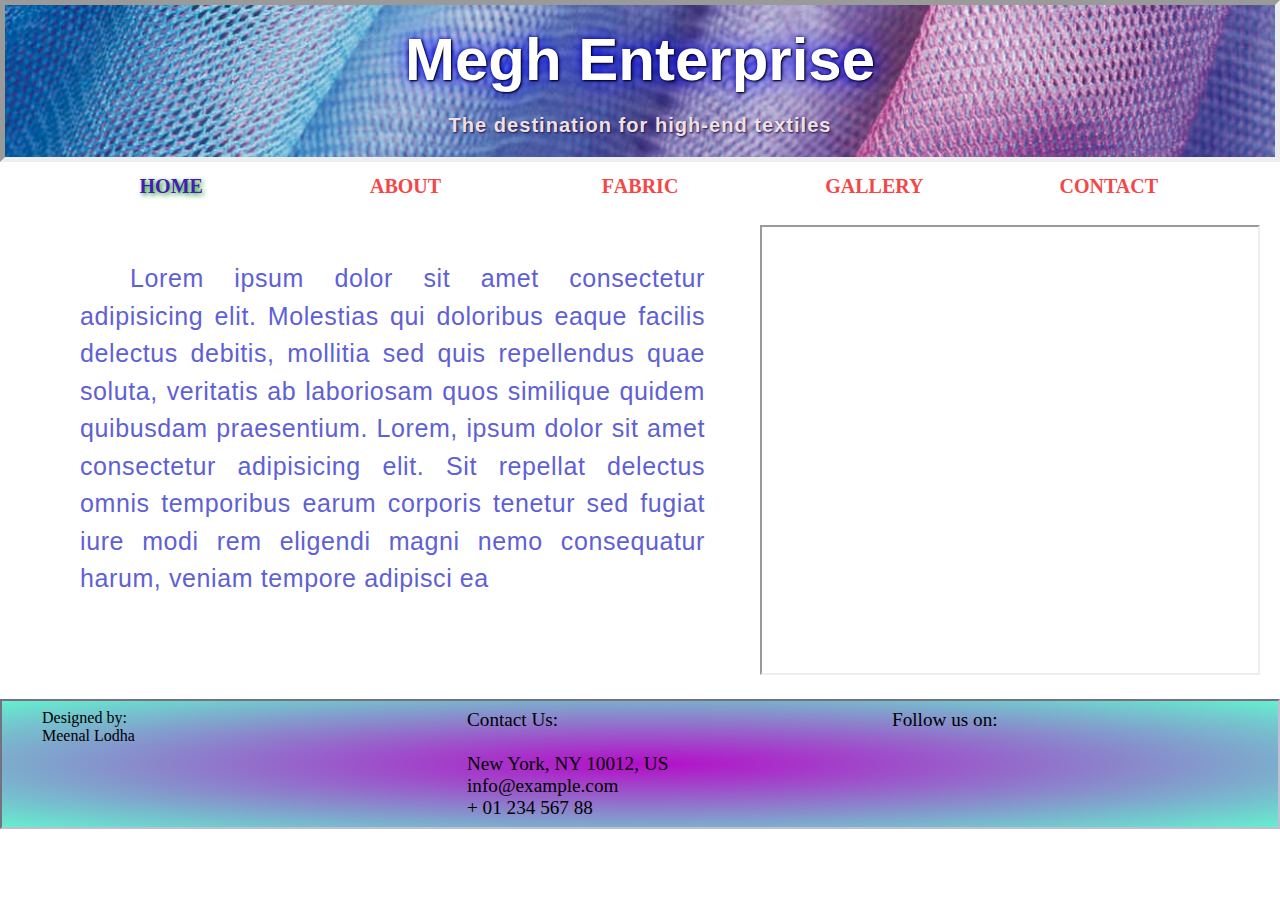
<file: index.html>
<!DOCTYPE html>
<html lang="en">
<head>
  <meta charset="UTF-8">
  <meta http-equiv="X-UA-Compatible" content="IE=edge">
  <meta name="viewport" content="width=device-width, initial-scale=1.0">
  <title>megh enterprise</title>
  <!-- fonticons -->
  <link rel="stylesheet" href="https://use.fontawesome.com/releases/v5.8.1/css/all.css" integrity="sha384-50oBUHEmvpQ+1lW4y57PTFmhCaXp0ML5d60M1M7uH2+nqUivzIebhndOJK28anvf" crossorigin="anonymous">
  <!-- fonticons -->
  <link rel="stylesheet" href="CSS/style.css">
</head>
<body>
 <div class="container">
  <header>
    <h1>Megh Enterprise</h1>
    <h6>The destination for high-end textiles</h6>
   
  </header>

  <nav>
   <ul>
     <li class="active"><a href="index.html">Home</a></li>
     <li><a href="about.html">About</a></li>
     <li><a href="fabric.html">Fabric</a></li>
     <li><a href="gallery.html">Gallery</a></li>
     <li><a href="contact.html">Contact</a></li>
   </ul>
 </nav>
</div>
<!------------------------------------------------------------------------------------------------------->

<main>
 <div> <p>Lorem ipsum dolor sit amet consectetur adipisicing elit. Molestias qui doloribus eaque facilis delectus debitis, mollitia sed quis repellendus quae soluta, veritatis ab laboriosam quos similique quidem quibusdam praesentium. Lorem, ipsum dolor sit amet consectetur adipisicing elit. Sit repellat delectus omnis temporibus earum corporis tenetur sed fugiat iure modi rem eligendi magni nemo consequatur harum, veniam tempore adipisci ea</p>
 </div>
 

 <aside>
  <iframe width="500" height="450" src="https://www.youtube.com/embed/XT-RCDcZIpE">
  </iframe>
 </aside>

</main>

<!------------------------------------------------------------------------------------------------------->
 <footer>

  <div class="creat">
   <p>Designed by:</p>
   <p>Meenal Lodha</p>
  </div>

  <div class="contact">
    <p id="contact">Contact Us:</p><br>
   <p><i class="fas fa-home mr-3"></i> New York, NY 10012, US</p>
   <p><i class="fas fa-envelope mr-3"></i> info@example.com</p>
   <p><i class="fas fa-phone mr-3"></i> + 01 234 567 88</p>
  </div>

  <div class="social">
    <p>Follow us on:</p><br>
   <a class="profile-link" href="https://facebook.com/" target="_blank"><i class="fab fa-facebook"></i></a>
   &nbsp;
<a class="profile-link" href="https://www.instagram.com/" target="_blank"><i class="fab fa-instagram"></i></a>
&nbsp;
   <a class="profile-link" href="https://twitter.com/" target="_blank"><i class="fab fa-twitter"></i></a>
   &nbsp;
  <a class="profile-link" href="https://www.linkedin.com/" target="_blank"><i class="fab fa-linkedin"></i></a>

   </div>
 </footer>

 

</body>
</html>
</file>
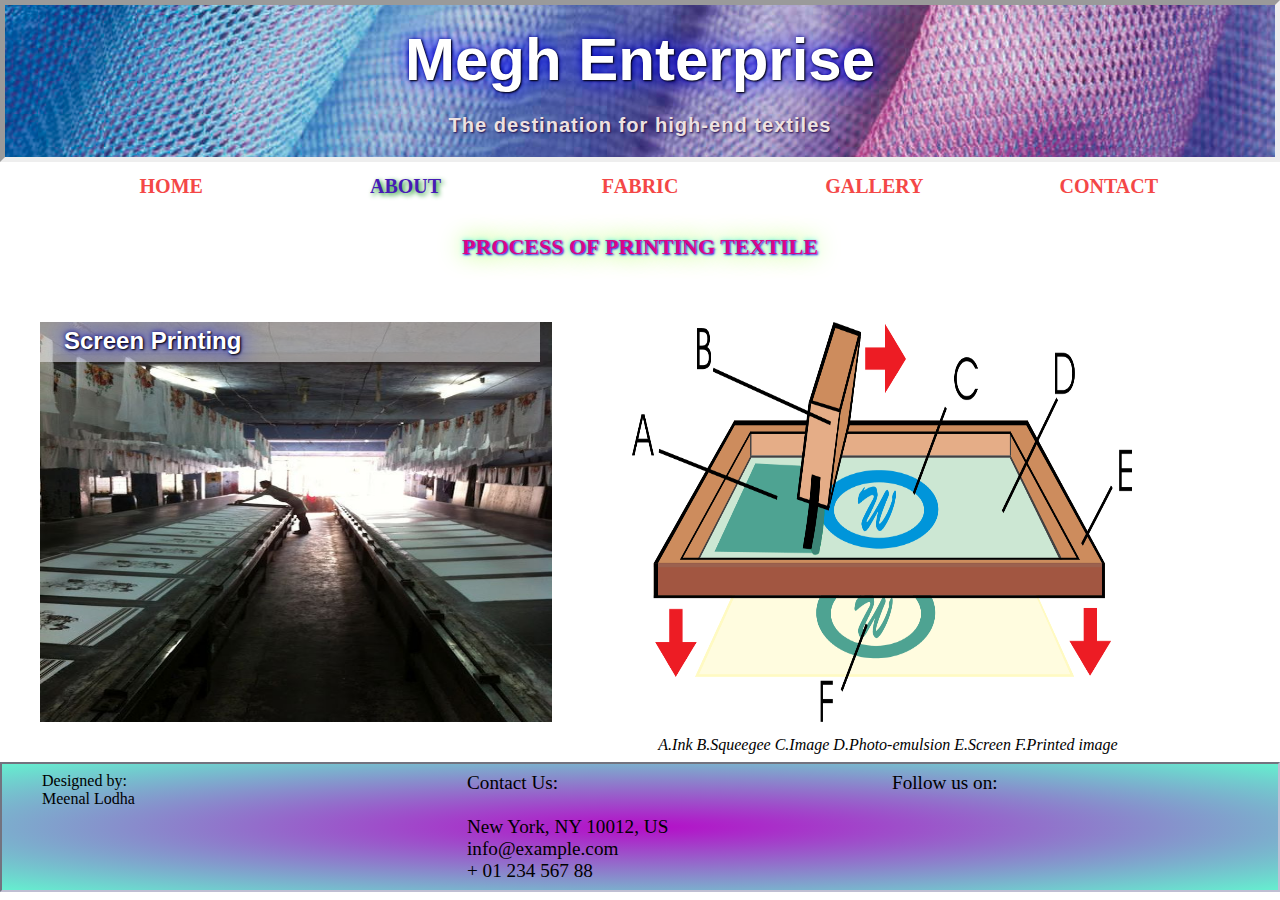
<file: about.html>
<!DOCTYPE html>
<html lang="en">
<head>
  <meta charset="UTF-8">
  <meta http-equiv="X-UA-Compatible" content="IE=edge">
  <meta name="viewport" content="width=device-width, initial-scale=1.0">
  <title>megh enterprise</title>
  <!-- fonticons -->
  <link rel="stylesheet" href="https://use.fontawesome.com/releases/v5.8.1/css/all.css" integrity="sha384-50oBUHEmvpQ+1lW4y57PTFmhCaXp0ML5d60M1M7uH2+nqUivzIebhndOJK28anvf" crossorigin="anonymous">
  <!-- fonticons -->
  <link rel="stylesheet" href="CSS/style.css">
</head>
<body>
 <div class="container">
  <header>
    <h1>Megh Enterprise</h1>
    <h6>The destination for high-end textiles</h6>
   
  </header>

  <nav>
   <ul>
     <li><a href="index.html">Home</a></li>
     <li class="active"><a href="about.html">About</a></li>
     <li><a href="fabric.html">Fabric</a></li>
     <li><a href="gallery.html">Gallery</a></li>
     <li><a href="contact.html">Contact</a></li>
   </ul>
 </nav>
</div>
<!------------------------------------------------------------------------------------------------------->

<div class="about">
 <h1 class="topline">Process Of Printing Textile</h1>
</div>

 <div class="section one">
  
  <div class="overlay">
    <h2>Screen Printing</h2>
    <br>
   <p>Screen printing is a printing technique where a mesh is used to transfer ink (or dye) onto a substrate, except in areas made impermeable to the ink by a blocking stencil. A blade or squeegee is moved across the screen to fill the open mesh apertures with ink, and a reverse stroke then causes the screen to touch the substrate momentarily along a line of contact. This causes the ink to wet the substrate and be pulled out of the mesh apertures as the screen springs back after the blade has passed. One colour is printed at a time, so several screens can be used to produce a multi-coloured image or design.</p>

  </div>
 
 </div>  

 
  <div class="section two">
      <img src="images/screen.png" alt="screen discription" height="400" width="500">
      
      <div class="desc">A.Ink
        B.Squeegee
         C.Image
          D.Photo-emulsion
           E.Screen
            F.Printed image
      </div>
   
         
  </div>



<!------------------------------------------------------------------------------------------------------->

 <footer>

  <div class="creat">
   <p>Designed by:</p>
   <p>Meenal Lodha</p>
  </div>

  <div class="contact">
    <p id="contact">Contact Us:</p><br>
   <p><i class="fas fa-home mr-3"></i> New York, NY 10012, US</p>
   <p><i class="fas fa-envelope mr-3"></i> info@example.com</p>
   <p><i class="fas fa-phone mr-3"></i> + 01 234 567 88</p>
  </div>

  <div class="social">
    <p>Follow us on:</p><br>
   <a class="profile-link" href="https://facebook.com/" target="_blank"><i class="fab fa-facebook"></i></a>
   &nbsp;
<a class="profile-link" href="https://www.instagram.com/" target="_blank"><i class="fab fa-instagram"></i></a>
&nbsp;
   <a class="profile-link" href="https://twitter.com/" target="_blank"><i class="fab fa-twitter"></i></a>
   &nbsp;
  <a class="profile-link" href="https://www.linkedin.com/" target="_blank"><i class="fab fa-linkedin"></i></a>

   </div>
 </footer>

 

</body>
</html>
</file>
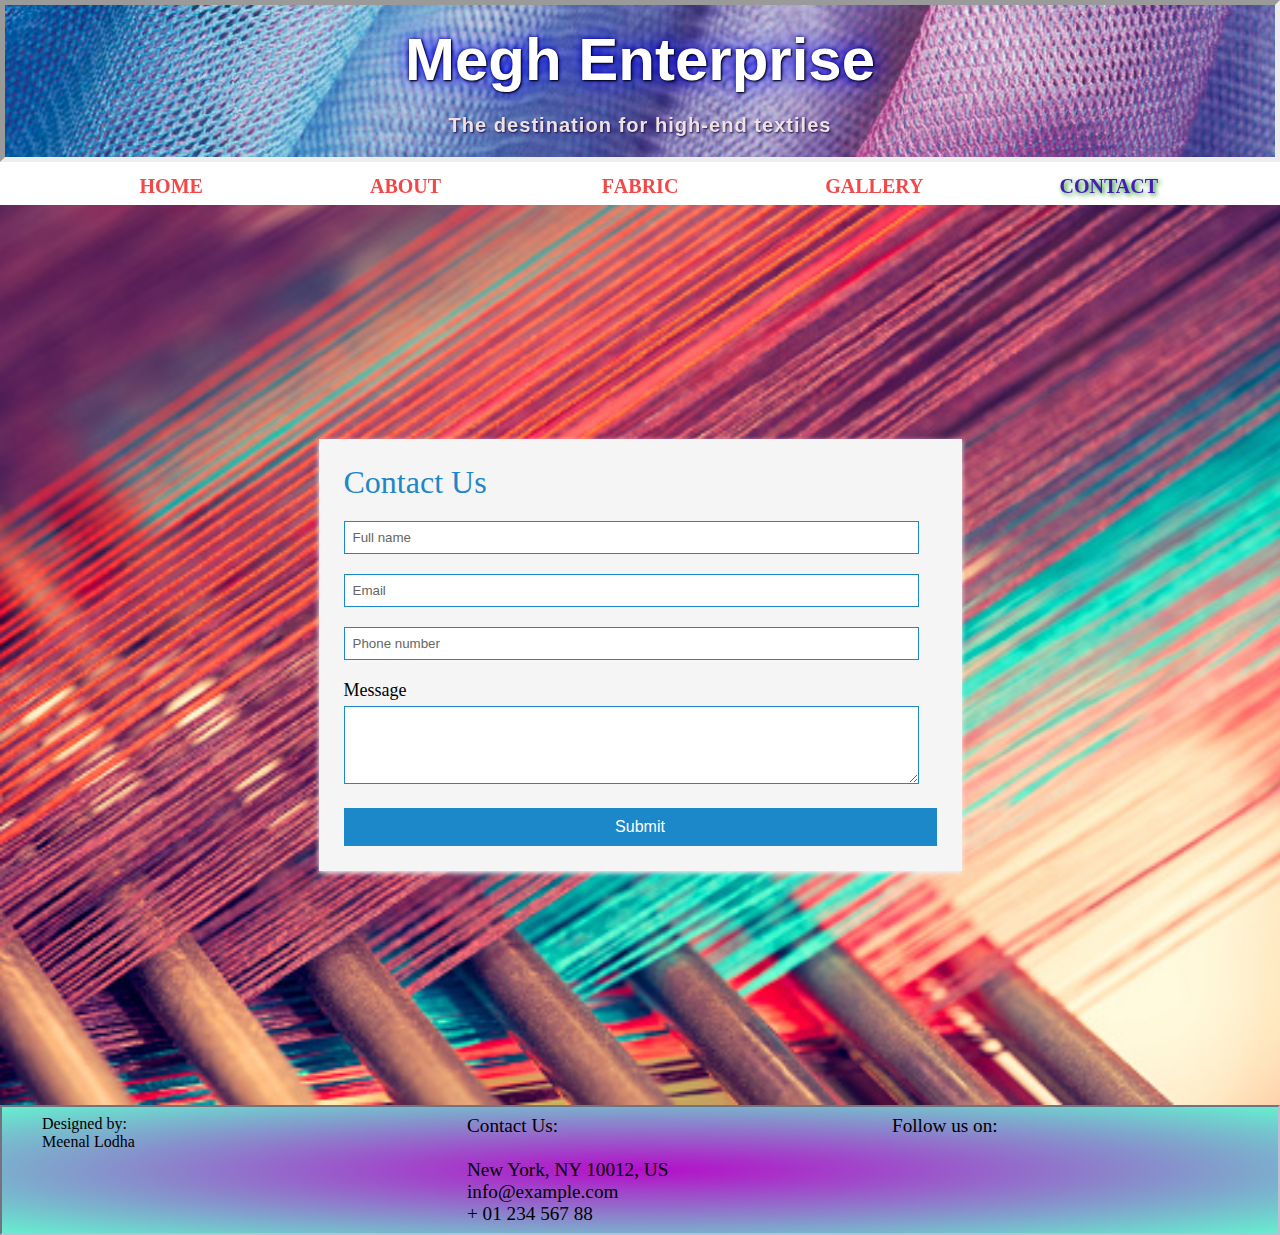
<file: contact.html>
<!DOCTYPE html>
<html lang="en">
<head>
  <meta charset="UTF-8">
  <meta http-equiv="X-UA-Compatible" content="IE=edge">
  <meta name="viewport" content="width=device-width, initial-scale=1.0">
  <title>megh enterprise</title>
  <!-- fonticons -->
  <link rel="stylesheet" href="https://use.fontawesome.com/releases/v5.8.1/css/all.css" integrity="sha384-50oBUHEmvpQ+1lW4y57PTFmhCaXp0ML5d60M1M7uH2+nqUivzIebhndOJK28anvf" crossorigin="anonymous">
  <!-- fonticons -->
  <link rel="stylesheet" href="CSS/style.css">
</head>
<body>
 <div class="container">
  <header>
    <h1>Megh Enterprise</h1>
    <h6>The destination for high-end textiles</h6>
   
  </header>

  <nav>
   <ul>
     <li><a href="index.html">Home</a></li>
     <li><a href="about.html">About</a></li>
     <li><a href="fabric.html">Fabric</a></li>
     <li><a href="gallery.html">Gallery</a></li>
     <li class="active"><a href="contact.html">Contact</a></li>
   </ul>
 </nav>
</div>
<!------------------------------------------------------------------------------------------------------->

<div class="main-block">
 <form action="/">
   <h1 id="contacthead">Contact Us</h1>
   <div class="info">
     <input class="fname" type="text" name="name" placeholder="Full name">
     <input type="text" name="name" placeholder="Email">
     <input type="text" name="name" placeholder="Phone number">
   </div>
   <p id="contactmsg">Message</p>
   <div>
     <textarea rows="4"></textarea>
   </div>
   <button type="submit">Submit</button>
 </form>
</div>

<!------------------------------------------------------------------------------------------------------->
 <footer>

  <div class="creat">
   <p>Designed by:</p>
   <p>Meenal Lodha</p>
  </div>

  <div class="contact">
    <p id="contact">Contact Us:</p><br>
   <p><i class="fas fa-home mr-3"></i> New York, NY 10012, US</p>
   <p><i class="fas fa-envelope mr-3"></i> info@example.com</p>
   <p><i class="fas fa-phone mr-3"></i> + 01 234 567 88</p>
  </div>

  <div class="social">
    <p>Follow us on:</p><br>
   <a class="profile-link" href="https://facebook.com/" target="_blank"><i class="fab fa-facebook"></i></a>
   &nbsp;
<a class="profile-link" href="https://www.instagram.com/" target="_blank"><i class="fab fa-instagram"></i></a>
&nbsp;
   <a class="profile-link" href="https://twitter.com/" target="_blank"><i class="fab fa-twitter"></i></a>
   &nbsp;
  <a class="profile-link" href="https://www.linkedin.com/" target="_blank"><i class="fab fa-linkedin"></i></a>

   </div>
 </footer>

 

</body>
</html>
</file>
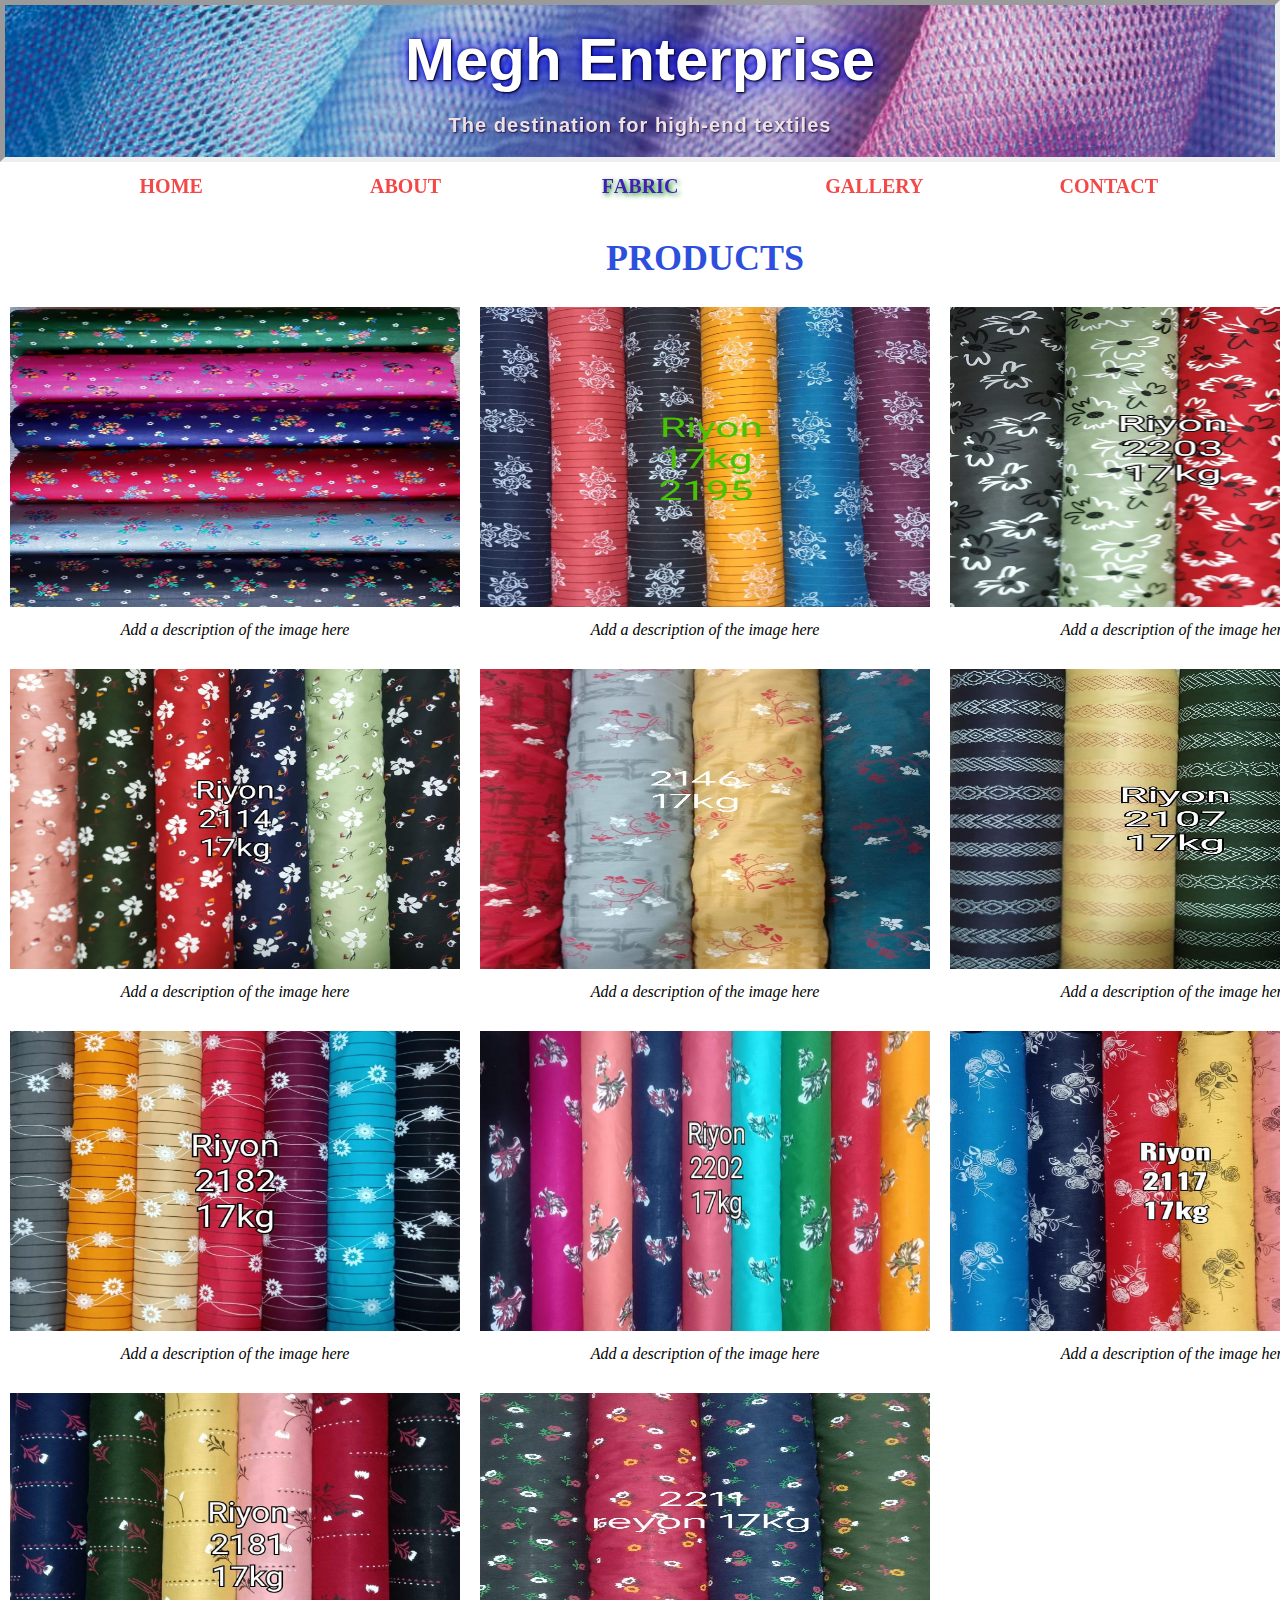
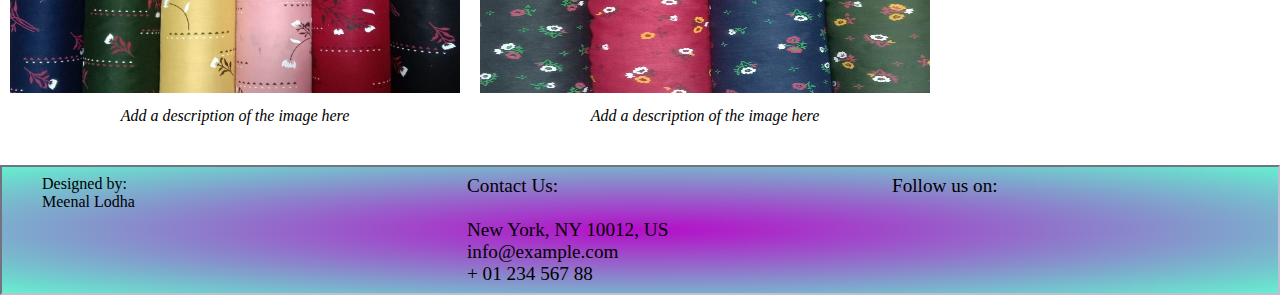
<file: fabric.html>
<!DOCTYPE html>
<html lang="en">
<head>
  <meta charset="UTF-8">
  <meta http-equiv="X-UA-Compatible" content="IE=edge">
  <meta name="viewport" content="width=device-width, initial-scale=1.0">
  <title>megh enterprise</title>
  <!-- fonticons -->
  <link rel="stylesheet" href="https://use.fontawesome.com/releases/v5.8.1/css/all.css" integrity="sha384-50oBUHEmvpQ+1lW4y57PTFmhCaXp0ML5d60M1M7uH2+nqUivzIebhndOJK28anvf" crossorigin="anonymous">
  <!-- fonticons -->
  <link rel="stylesheet" href="CSS/style.css">
</head>
<body>
 <div class="container">
  <header>
    <h1>Megh Enterprise</h1>
    <h6>The destination for high-end textiles</h6>
   
  </header>

  <nav>
   <ul>
     <li><a href="index.html">Home</a></li>
     <li><a href="about.html">About</a></li>
     <li class="active"><a href="fabric.html">Fabric</a></li>
     <li><a href="gallery.html">Gallery</a></li>
     <li><a href="contact.html">Contact</a></li>
   </ul>
 </nav>
</div>

<!------------------------------------------------------------------------------------------------------->




<div class="table-responsive-sm">
<table class="table table-hover">
 <caption><h2>PRODUCTS</h2></caption>
 <tr>
  <td>
 
    <a target="_blank" href="images/m1.jpeg">
      <img src="images/m1.jpeg" alt="Cinque Terre" width="200" height="300">
    </a>
    <div class="desc">Add a description of the image here</div>
 
</td>

<td>
    <a target="_blank" href="images/m2.jpeg">
      <img src="images/m2.jpeg" alt="Forest" width="200" height="300">
    </a>
    <div class="desc">Add a description of the image here</div>
 </td>

 <td>
    <a target="_blank" href="images/m3.jpeg">
      <img src="images/m3.jpeg" alt="Northern Lights" width="200" height="300">
    </a>
    <div class="desc">Add a description of the image here</div>
 
</td>
</tr>

<tr>
 <td>

    <a target="_blank" href="images/m4.jpeg">
      <img src="images/m4.jpeg" alt="Mountains" width="200" height="300">
    </a>
    <div class="desc">Add a description of the image here</div>
 
</td>
<td>

   <a target="_blank" href="images/m5.jpeg">
     <img src="images/m5.jpeg" alt="Mountains" width="200" height="300">
   </a>
   <div class="desc">Add a description of the image here</div>
 
</td>
<td>

   <a target="_blank" href="images/m6.jpeg">
     <img src="images/m6.jpeg" alt="Mountains" width="200" height="300">
   </a>
   <div class="desc">Add a description of the image here</div>
 
</td>
</tr>
<tr>
 <td>

   <a target="_blank" href="images/m7.jpeg">
     <img src="images/m7.jpeg" alt="Mountains" width="200" height="300">
   </a>
   <div class="desc">Add a description of the image here</div>

</td>
<td>

   <a target="_blank" href="images/m8.jpeg">
     <img src="images/m8.jpeg" alt="Mountains" width="200" height="300">
   </a>
   <div class="desc">Add a description of the image here</div>
 
</td>
<td>

   <a target="_blank" href="images/m9.jpeg">
     <img src="images/m9.jpeg" alt="Mountains" width="200" height="300">
   </a>
   <div class="desc">Add a description of the image here</div>
 
</td>
</tr>
<tr>
 <td>

   <a target="_blank" href="images/m10.jpeg">
     <img src="images/m10.jpeg" alt="Mountains" width="200" height="300">
   </a>
   <div class="desc">Add a description of the image here</div>

</td>
<td>

   <a target="_blank" href="images/m11.jpeg">
     <img src="images/m11.jpeg" alt="Mountains" width="200" height="300">
   </a>
   <div class="desc">Add a description of the image here</div>

</td>
</tr>
</table>

</div>
<div class="clearfix"></div>
  
   
    
      
    
      
    




<!------------------------------------------------------------------------------------------------------->
 <footer>

  <div class="creat">
   <p>Designed by:</p>
   <p>Meenal Lodha</p>
  </div>

  <div class="contact">
    <p id="contact">Contact Us:</p><br>
   <p><i class="fas fa-home mr-3"></i> New York, NY 10012, US</p>
   <p><i class="fas fa-envelope mr-3"></i> info@example.com</p>
   <p><i class="fas fa-phone mr-3"></i> + 01 234 567 88</p>
  </div>

  <div class="social">
    <p>Follow us on:</p><br>
   <a class="profile-link" href="https://facebook.com/" target="_blank"><i class="fab fa-facebook"></i></a>
   &nbsp;
<a class="profile-link" href="https://www.instagram.com/" target="_blank"><i class="fab fa-instagram"></i></a>
&nbsp;
   <a class="profile-link" href="https://twitter.com/" target="_blank"><i class="fab fa-twitter"></i></a>
   &nbsp;
  <a class="profile-link" href="https://www.linkedin.com/" target="_blank"><i class="fab fa-linkedin"></i></a>

   </div>
 </footer>

 

</body>
</html>
</file>
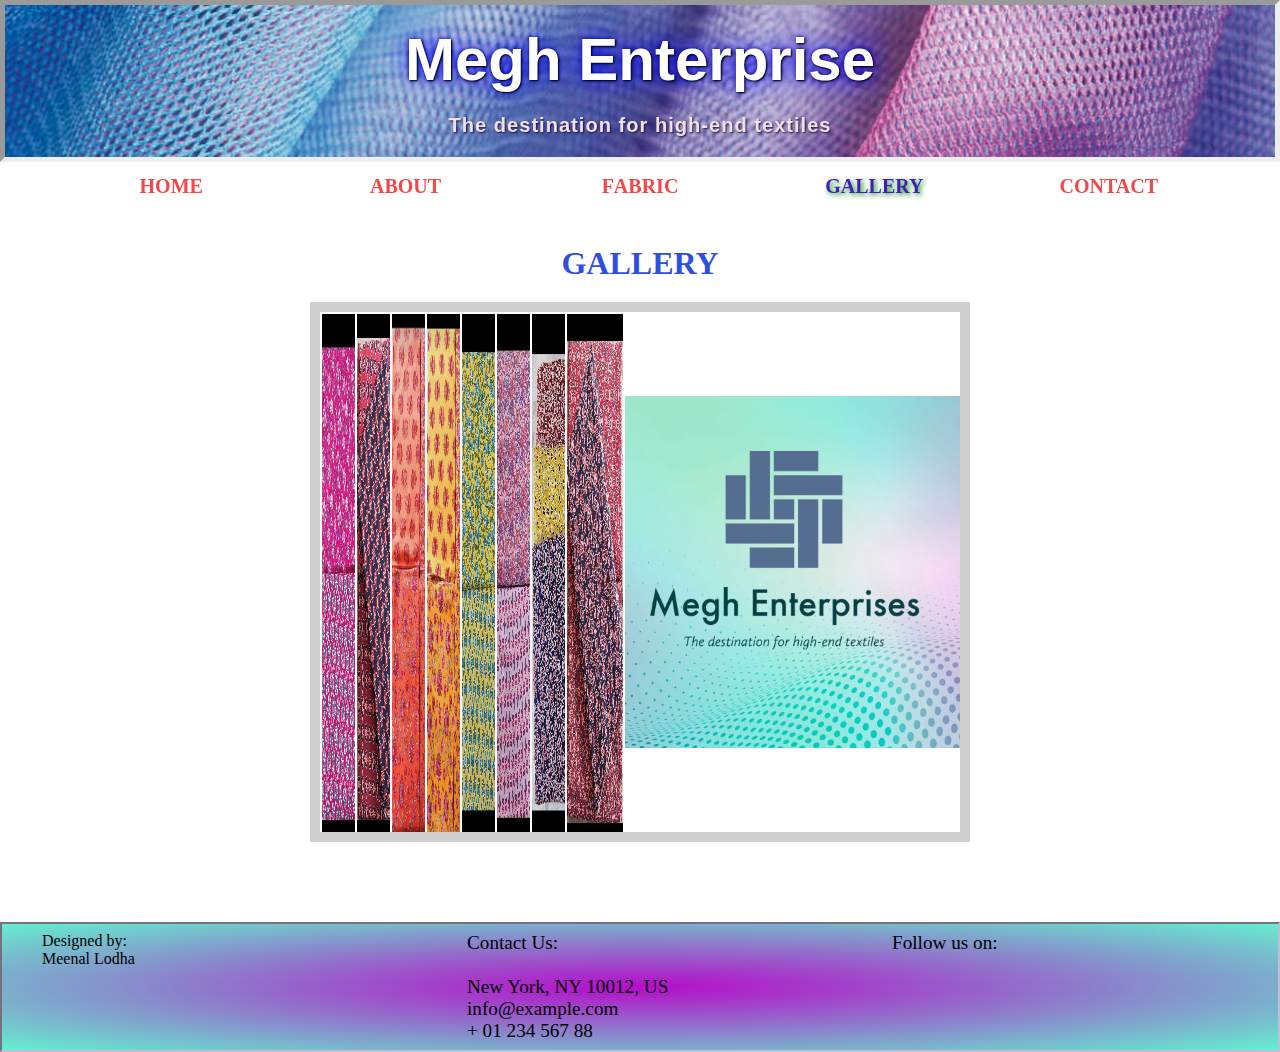
<file: gallery.html>
<!DOCTYPE html>
<html lang="en">
<head>
  <meta charset="UTF-8">
  <meta http-equiv="X-UA-Compatible" content="IE=edge">
  <meta name="viewport" content="width=device-width, initial-scale=1.0">
  <title>megh enterprise</title>
  <!-- fonticons -->
  <link rel="stylesheet" href="https://use.fontawesome.com/releases/v5.8.1/css/all.css" integrity="sha384-50oBUHEmvpQ+1lW4y57PTFmhCaXp0ML5d60M1M7uH2+nqUivzIebhndOJK28anvf" crossorigin="anonymous">
  <!-- fonticons -->
  <link rel="stylesheet" href="CSS/style.css">
</head>
<body>
 <div class="container">
  <header>
    <h1>Megh Enterprise</h1>
    <h6>The destination for high-end textiles</h6>
   
  </header>

  <nav>
   <ul>
     <li><a href="index.html">Home</a></li>
     <li><a href="about.html">About</a></li>
     <li><a href="fabric.html">Fabric</a></li>
     <li class="active"><a href="gallery.html">Gallery</a></li>
     <li><a href="contact.html">Contact</a></li>
   </ul>
 </nav>
</div>
<!------------------------------------------------------------------------------------------------------->
<div id="holder">

 <!---<h3>vertical</h3>
 <ul id="vgallery">
  <li><a href="#"><img src="images/m1.jpeg" alt="#1" title="#1"></a></li>
  <li><a href="#"><img src="images/m2.jpeg" alt="#2" title="#2"></a></li>
  <li><a href="#"><img src="images/m3.jpeg" alt="#3" title="#3"></a></li>
  <li><a href="#"><img src="images/m4.jpeg" alt="#4" title="#4"></a></li>
  <li><a href="#"><img src="images/m5.jpeg" alt="#5" title="#5"></a></li>
  <li><a href="#"><img src="images/m6.jpeg" alt="#6" title="#6"></a></li>
  <li><a href="#"><img src="images/m7.jpeg" alt="#7" title="#7"></a></li>
  <li><a href="#"><img src="images/m8.jpeg" alt="#8" title="#8"></a></li>
 </ul> --->

 <h3>GALLERY</h3>
 <ul id="hgallery">
  <li><a href="#"><img src="images/g1.jpg" alt="#1" title="#1"></a></li>
  <li><a href="#"><img src="images/g2.jpg" alt="#2" title="#2"></a></li>
  <li><a href="#"><img src="images/g3.jpg" alt="#3" title="#3"></a></li>
  <li><a href="#"><img src="images/g4.jpg" alt="#4" title="#4"></a></li>
  <li><a href="#"><img src="images/g5.jpg" alt="#5" title="#5"></a></li>
  <li><a href="#"><img src="images/g6.jpg" alt="#6" title="#6"></a></li>
  <li><a href="#"><img src="images/g7.jpg" alt="#7" title="#7"></a></li>
  <li><a href="#"><img src="images/g8.jpg" alt="#8" title="#8"></a></li>
 </ul>
</div>


<!------------------------------------------------------------------------------------------------------->
 <footer>

  <div class="creat">
   <p>Designed by:</p>
   <p>Meenal Lodha</p>
  </div>

  <div class="contact">
    <p id="contact">Contact Us:</p><br>
   <p><i class="fas fa-home mr-3"></i> New York, NY 10012, US</p>
   <p><i class="fas fa-envelope mr-3"></i> info@example.com</p>
   <p><i class="fas fa-phone mr-3"></i> + 01 234 567 88</p>
  </div>

  <div class="social">
    <p>Follow us on:</p><br>
   <a class="profile-link" href="https://facebook.com/" target="_blank"><i class="fab fa-facebook"></i></a>
   &nbsp;
<a class="profile-link" href="https://www.instagram.com/" target="_blank"><i class="fab fa-instagram"></i></a>
&nbsp;
   <a class="profile-link" href="https://twitter.com/" target="_blank"><i class="fab fa-twitter"></i></a>
   &nbsp;
  <a class="profile-link" href="https://www.linkedin.com/" target="_blank"><i class="fab fa-linkedin"></i></a>

   </div>
 </footer>

 

</body>
</html>
</file>
<file: CSS/style.css>
*{
 box-sizing: border-box;
 margin: 0;
 padding: 0;
 
}

/*--------------------------------------header-------------------------------------*/

.container{
 top:0;
 left: 0;
 right:0;
 position: sticky;
}
 header{
  
  border: 5px inset;
  background-color: rgb(235, 172, 205);
  background-image: url('../images/bg2.jpg');
  background-repeat: no-repeat;
  background-size: cover;
  background-position: center;
  font-size: 30px;
  text-align: center;
  padding: 20px;
  
 }

 header>h1 {
  color: white;
  text-shadow: 1px 1px 2px black, 0 0 25px blue, 0 0 5px darkblue;
  font-family:'Trebuchet MS', 'Lucida Sans Unicode', 'Lucida Grande', 'Lucida Sans', Arial, sans-serif;
}

header>h6{
 padding-top: 20px;
 color: rgb(237, 225, 225);
 text-shadow: 1px 1px 2px rgb(32, 11, 71);
 font-family:sans-serif;
 letter-spacing: 1px;
}

nav{
 border: 2px hidden blue;
 background-color: white;
 }

ul{
 text-align: center;
}

nav>ul>li{
 display:inline-block;
 line-height: 1.8em;
 width: 200px;
 font-family: serif;
 font-size: 1.8em;
 
}

nav>ul>li>a{
 color: rgb(244, 71, 71);
 text-decoration: none;
 
 font-variant: all-petite-caps;
 font-weight: 900;
}
nav>ul>li>a:hover, a:active{
 color:rgb(12, 101, 12);
 text-shadow: 2px 2px 5px rgb(7, 142, 18);
 font-size: 1.2em;;
}

li.active a{
 color:rgb(71, 27, 182);
 text-shadow: 2px 2px 5px rgb(7, 142, 18);
}
/*--------------------------------------header-------------------------------------*/


/*------------------------INDEX PAGE----------------------------------------------*/
main{
 display:flex;
 padding-top: 20px;
 padding-bottom: 20px;
}
main>div{
 flex: 1;
 border: 2px hidden rgb(238, 238, 227);
 margin-left: 20px;
 
}

main>div>p{
 display: block;
 margin-top: 1em;
 margin-bottom: 1em;
 margin-left: 2em;
 margin-right: 1em;
 text-indent: 50px;
 line-height: 1.5;
 letter-spacing: 0.6px;
 text-align: justify;
 font-size: 25px;
 font-family: Arial, Helvetica, sans-serif;
 color: rgb(96, 96, 214);

 padding: 10px;
  
  border-radius: 25px;
}
aside{
 
 padding-left: 20px;
 margin-right: 20px;
}
/*------------------------INDEX PAGE----------------------------------------------*/

/*----------------------------footer-------------------------------*/
footer{
  
 display: flex;
  justify-content: space-between;
  border: 2px inset rgb(191, 191, 211);
  padding: 8px;
  background-image: radial-gradient(rgb(181, 13, 200),rgb(101, 239, 207));
 
  width: 100%;
  bottom: 0;
}

.creat, .contact, .social{
 width: 30%;
}
.creat{
 margin-left: 2em;
}
.contact{
 font-size: 1.2em;
}
.social a{
 font-size: 2.5em;

}
.social a:hover {
 color: #c3d5da;
 font-size: 2.9em;
 
  
}

.social p{
 font-size: 1.2em;
}

/*----------------------------footer-------------------------------*/

/*------------------------ABOUT----------------------------------------------*/

.topline{
  text-align: center;
  padding: 20px;
  color:rgb(217, 7, 133);
  text-shadow: 1px 1px 2px rgb(46, 8, 232), 0 0 25px rgb(128, 255, 0), 0 0 5px rgb(40, 246, 250);
  font-family:cursive;
  font-variant: all-petite-caps;
}

.section{
  width: 40%;
  margin: 40px;
  
  float: left;
 
  background-repeat: no-repeat;
 
  height: 400px;
}
.one{
  background-image: url(../images/factory.jpg);
  background-size: 100% 100%;
}
.two{
  
}
div.desc {
  padding: 10px;
  text-align: center;
  font-style: italic;
  font-weight: 400;
}
.overlay{
  background-color: rgba(255, 255 ,255 ,.5);
  
  top: 0;
  width: 500px;
  height: 40px;
  overflow: hidden;
  -webkit-transition: all 1s ease-in-out .2s;
  -moz-transition: all 1s ease-in-out .2s;
  -ms-transition: all 1s ease-in-out .2s;
  -o-transition: all 1s ease-in-out .2s;
  transition: all 1s ease-in-out .2s;
}
.overlay:hover{
  height: 400px;
  top: 400px;
}
.overlay p{
  display: block;
 margin: 1em;
 line-height: 1.5;
  text-align: left;
 font-size: 18px;
 font-family: Arial, Helvetica, sans-serif;
}
.overlay h2{
  margin-left: 1em;
  padding-top: 5px;
  font-family: 'Franklin Gothic Medium', 'Arial Narrow', Arial, sans-serif;
  color: white;
  text-shadow: 1px 1px 2px black, 0 0 25px blue, 0 0 5px darkblue;
}
/*------------------------ABOUT----------------------------------------------*/

/*------------------------fabric----------------------------------------------*/

td>a>img{
  width:50vh;
}


  
div.desc {
  
  padding: 10px;
  text-align: center;
}
table {
  border: 1px hidden #ccc;
  border-collapse: collapse;
  margin: 20px 0;
  padding: 0;
  width: 98vw;
  
  
}

table td {
  padding: .625em;
  text-align: center;
}

table caption {
  font-size: 1.5em;
  margin: .5em 0 .75em;
  color: rgba(6, 48, 215, 0.853);
}




.clearfix:after {
  content: "";
  display: table;
  clear: both;
}

/*------------------------fabric----------------------------------------------*/

/*------------------------gallery----------------------------------------------*/
#holder {
  margin: 20px auto;
  display: block;
 }
 

#holder>h3{
  font-size: 2em;
  text-align: center;
  padding: 20px;
  color: rgba(6, 48, 215, 0.853);
}

 #hgallery {
  padding: 0;
  margin: 0 auto 5em auto;
  list-style-type: none;
  overflow: hidden;
  width: 660px;
  height: 60vh;
  border: 10px solid #d1cece;
  background-image: url(../images/bg3.jpg);
  background-repeat: no-repeat;
  background-position: center right;
  background-size: 55%;
 
 }
 
 #hgallery li {
  float: left;
  
 }
 
 #hgallery li a {
  display: block;
  height: 60vh;
  width: 35px;
  float: left;
  text-decoration: none;
  border-right: 1px solid #fff;
  cursor: default;
 }
 
 #hgallery li a img {
  width: 60px;
  height: 60vh;
  border: 2px solid white;
 }
 
 #hgallery li a:hover{
  background: #eee;
  width: 400px;
 }
 
 #hgallery li a:hover img{
  width: 400px;
 }

/*------------------------gallery----------------------------------------------*/

/*------------------------contact----------------------------------------------*/


  #contacthead {
  margin: 0 0 20px;
  font-weight: 400;
  color: #1c87c9;
  }
  #contactmsg {
  margin: 0 0 5px;
  font-size: 18px;
  }
  .main-block {
  display: flex;
  flex-direction: column;
  justify-content: center;
  align-items: center;
  min-height: 100vh;
  background-image: url(../images/bg1.jpg);
  background-repeat: no-repeat;
  background-size: cover;
  }
  form {
  padding: 25px;
  margin: 25px;
  box-shadow: 0 2px 5px #f5f5f5; 
  background: #f5f5f5; 
  }
  
  input, textarea {
  width: calc(100% - 18px);
  padding: 8px;
  margin-bottom: 20px;
  border: 1px solid #1c87c9;
  outline: none;
  }
  input::placeholder {
  color: #666;
  }
  button {
  width: 100%;
  padding: 10px;
  border: none;
  background: #1c87c9; 
  font-size: 16px;
  font-weight: 400;
  color: #fff;
  }
  button:hover {
  background: #2371a0;
  }    
  
/*------------------------contact----------------------------------------------*/

@media screen and (min-width: 200px) and (max-width: 500px){
/*-----------------header---------------*/
header{
  padding: 5px;
}
nav>ul>li{
  display: inline-block;
  width: 18%;
  line-height: 0.5em;
  font-size: 1.2em;
}
/*----------------------------------------*/
main{
  display:flex;
  flex-direction: column;
}

main>div>p
  {
   line-height: 1.2;
  letter-spacing: 0.2px;
  font-size: 20px;
  margin-left: 0;
  padding: 5px;
  
  }
  aside{
 
    padding-left: 10px;
    margin-right: 10px;
   }
  iframe{
    width: 100%;
   
  }
  
  /*----------about-------------*/
  .section{
    margin: 0;
    padding: 0;
    width: 100%;
  }
  .two img{
    padding-top: 20px;
    height: 50%;
    width: 100%;
  }
  /*--------------fabric---------------*/
  .responsive {
    
    padding: 0 6px;
  float: left;
  width: 24.99999%;
  }
  td>a>img{
    width:100%;
  }
  table{
    width: 100%;
  }
   /*------------------gallery------------------*/

   #hgallery {
    padding: 0;
    margin: 0 auto 5em auto;
    list-style-type: none;
    overflow: hidden;
    width: 60vw;
    height: 95vh;
    border: 10px solid #d1cece;
    background-image: url(../images/bg3.jpg);
    background-repeat: no-repeat;
    background-position: bottom;
    background-size: 100% 60%;
   
   }
   
   #hgallery li {
    float: left;
   }
   
   #hgallery li a {
    display: block;
    height: 30px;
    width: 60vw;
    float: left;
    text-decoration: none;
    border-bottom: 1px solid #fff;
    cursor: default;
   }
   
   #hgallery li a img {
    width:60vw;
    height: 60px;
    border: 0;
    object-fit: fill;
   }
   
   #hgallery li a:hover{
    background: #eee;
    height: 58vh;
   }
   
   #hgallery li a:hover img{
    height:58vh;
   }
   /*------------------contact--------------*/
   .main-block {
    flex-direction: row;
    }
    form {
    width: 50%;
    }
  /*---------footer-----------*/
  .creat, .contact, .social{
    font-size: 15px;
   }
   .social a{
    font-size: 18px;
   }
}

@media screen and (min-width: 501px) and (max-width: 800px){
  /*-----------------header---------------*/
  header{
    padding: 10px;
  }
  nav>ul>li{
    display: inline-block;
  width: 18%;
  line-height: 1em;
  font-size: 1.5em;
  }
  /*----------------------header-----------*/
  main{
    display:flex;
    flex-direction: column;
  }
  main>div>p
  {
   line-height: 1.2;
  letter-spacing: 0.2px;
  font-size: 20px;
  margin-left: 0;
  padding: 5px;
  
  }
  iframe{
    width: 100%;
   
  }
  /*----------about-------------*/
  
 
  .section{
    margin: 0;
   
        width: 100%;
  }
  .overlay{
    width: 100%;
  }
  .two img{
    padding-top: 20px;
    height: 50%;
    width: 100%;
  }
  /*---------------fabric-----------*/
  .responsive {
    width: 49.99999%;
    margin: 6px 0;
  }
  td>a>img{
    width:100%;
  }
  table{
    width: 100%;
  }
  /*------------------gallery------------------*/
  #hgallery {
    padding: 0;
    margin: 0 auto 5em auto;
    list-style-type: none;
    overflow: hidden;
    width: 60vw;
    height: 95vh;
    border: 10px solid #d1cece;
    background-image: url(../images/bg3.jpg);
    background-repeat: no-repeat;
    background-position: bottom;
    background-size: 100% 60%;
   
   }
   
   #hgallery li {
    float: left;
   }
   
   #hgallery li a {
    display: block;
    height: 30px;
    width: 100vw;
    float: left;
    text-decoration: none;
    border-bottom: 1px solid #fff;
    cursor: default;
   }
   
   #hgallery li a img {
    width:100%;
    height: 60px;
    border: 0;
    object-fit: fill;
   }
   
   #hgallery li a:hover{
    background: #eee;
    height: 58vh;
   }
   
   #hgallery li a:hover img{
    height:58vh;
   }
   
   
/*------------------contact--------------*/
.main-block {
  flex-direction: row;
  }
  form {
  width: 50%;
  }
/*---------footer-----------*/
.creat, .contact, .social{
  font-size: 18px;
 }
 .social a{
  font-size: 18px;
 }
  
}

@media screen and (min-width: 801px) {
  /*-----------------header---------------*/
  header{
    padding: 20px;
  }
  nav>ul>li{
    display: inline-block;
  width: 18%;
  line-height: 1.5em;
  font-size: 1.8em;
  }
  
}
</file>
